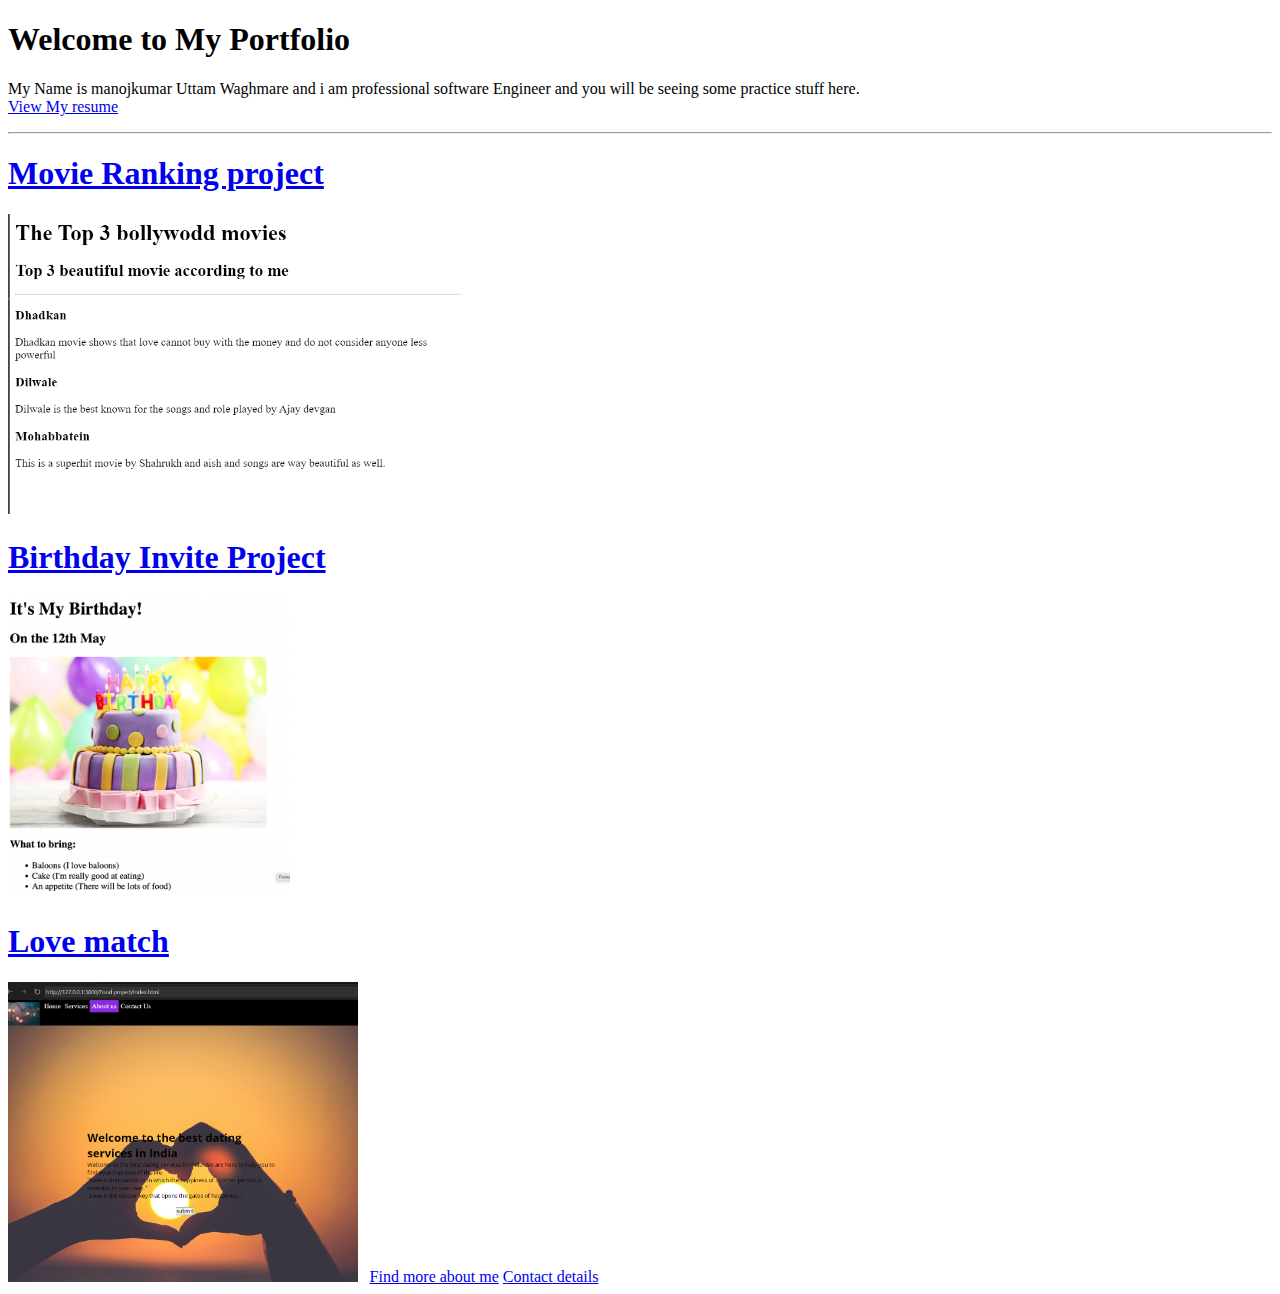
<file: index.html>
<!-- TODO 1: Create the HTML Boilerplate -->

<!-- TODO 2: Add Your previous projects' HTML into the public folder -->

<!-- TODO 3: Take screenshots of your project previews and add the images to the images folder -->

<!-- TODO 4: Add titles/subtitles etc. -->

<!-- TODO 5: Add a link to the project pages -->

<!-- TODO 6: Add images to show the project previews
HINT for TODO 6: You can use the height attribute set to 200 to make the image smaller:
https://developer.mozilla.org/en-US/docs/Web/HTML/Element/img#attr-height -->

<!-- TODO 7: Add the Contact Me and About Me page links -->
<!-- |------------------------------------------------------------------ -->
<!DOCTYPE html>
<html lang="en">
  <head>
    <meta charset="UTF-8" />
    <meta name="viewport" content="width=device-width, initial-scale=1.0" />
    <title>My Portfolio</title>
  </head>
  <body>
    <h1>Welcome to My Portfolio</h1>
    <p>
      My Name is manojkumar Uttam Waghmare and i am professional software
      Engineer and you will be seeing some practice stuff here.
  </br>
        <a href="./resume.html"> View My resume</a>
    </p>
    <hr />
    <h1>
      <a href="../public/movie-ranking.html">
        Movie Ranking project</a
      >
    </h1>
    <img height="300" src="./assets/images/Top 3 movies.png" alt="" />
    <h1>
      <a href="./birthday-invite.html">
        Birthday Invite Project</a
      >
    </h1>
    <img height="300" src="./assets/images/birthday-invite.png" alt="" />

    <h1><a href="./Love.html"> Love match</a></h1>
    <img height="300" src="./assets/images/Love site.png" alt="Love" />
    &nbsp;
    <a href="./public/about.html">Find more about me</a>
    <a href="./public/contact.html"> Contact details</a>
  </body>
</html>
</file>
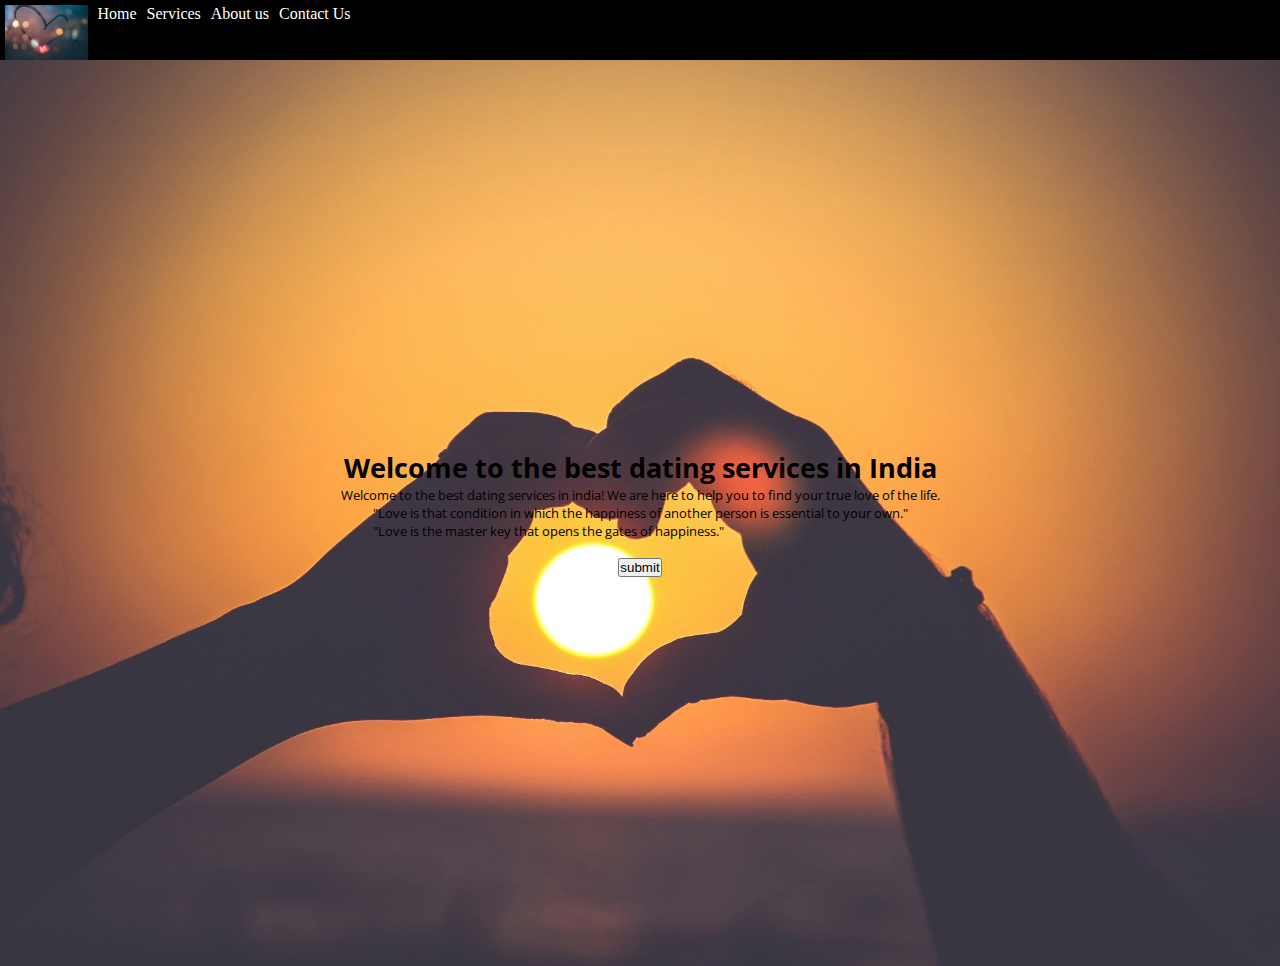
<file: Love.html>
<!DOCTYPE html>
<html lang="en">
  <head>
    <meta charset="UTF-8" />
    <meta name="viewport" content="width=device-width, initial-scale=1.0" />
    <title>Best Dating services in India</title>
    <link rel="stylesheet" href="style.css" />
    <link rel="preconnect" href="https://fonts.googleapis.com" />
    <link rel="preconnect" href="https://fonts.gstatic.com" crossorigin />
    <link
      href="https://fonts.googleapis.com/css2?family=Montserrat:ital,wght@0,100..900;1,100..900&family=Open+Sans:ital,wght@0,300..800;1,300..800&display=swap"
      rel="stylesheet"
    />
  </head>
  <body>
    <div>
      <nav id="navbar">
        <div id="logo">
          <img
            src="image/photo-1515890435782-59a5bb6ec191.avif"
            alt="This is our logo height= 100px"
          />
        </div>
        <ul>
          <li class="item 1"><a href="#">Home</a></li>
          <li class="item 2"><a href="#">Services</a></li>
          <li class="item 3"><a href="#"> About us</a></li>
          <li class="item 4"><a href="#">Contact Us</a></li>
        </ul>
      </nav>
      <div id="home">
        <h1>Welcome to the best dating services in India</h1>
        <p>
          Welcome to the best dating services in india! We are here to help you
          to find your true love of the life.
        </p>
        <p>
          "Love is that condition in which the happiness of another person is
          essential to your own."
          <br />
          "Love is the master key that opens the gates of happiness."
        </p>
        <br />
        <button type="submit">submit</button>
      </div>
    </div>
  </body>
</html>
</file>
<file: style.css>
* {
  margin: 0;
  padding: 0;
}
#navbar {
  display: flex;
  position: relative;
}
#logo {
  margin: 5px 5px;
  height: 50px;
  background-color: pink;
}
img {
  height: 55px;
  /* margin: 5px 5px; */
}

ul {
  display: flex;
}
ul li {
  /* background-color: black; */
  /* color: white; */
  list-style-type: none;
}
ul li a {
  display: block;
  color: white;
  padding: 5px 5px;
  text-decoration: none;
}
#navbar::before {
  content: "";
  position: absolute;
  background-color: black;
  height: 100%;
  z-index: -1;
  /* opacity: 0.5; */
  width: 100%;
}

a:hover {
  color: rgb(rgb(235, 61, 220), green, blue);
  background-color: blueviolet;
}
#home {
  position: relative;
  display: flex;
  flex-direction: column;
  padding: 3px 200px;
  align-items: center;
  justify-content: center;
  font-size: smaller;
  height: 100vh;
  font-family: "Open Sans", sans-serif;
}
#home::before {
  content: "";
  position: absolute;
  background: url(./image/mayur-gala-2PODhmrvLik-unsplash.jpg) no-repeat center
    center/cover;
  height: 100%;
  z-index: -1;
  /* opacity: 0.5; */
  width: 100%;
}
</file>
